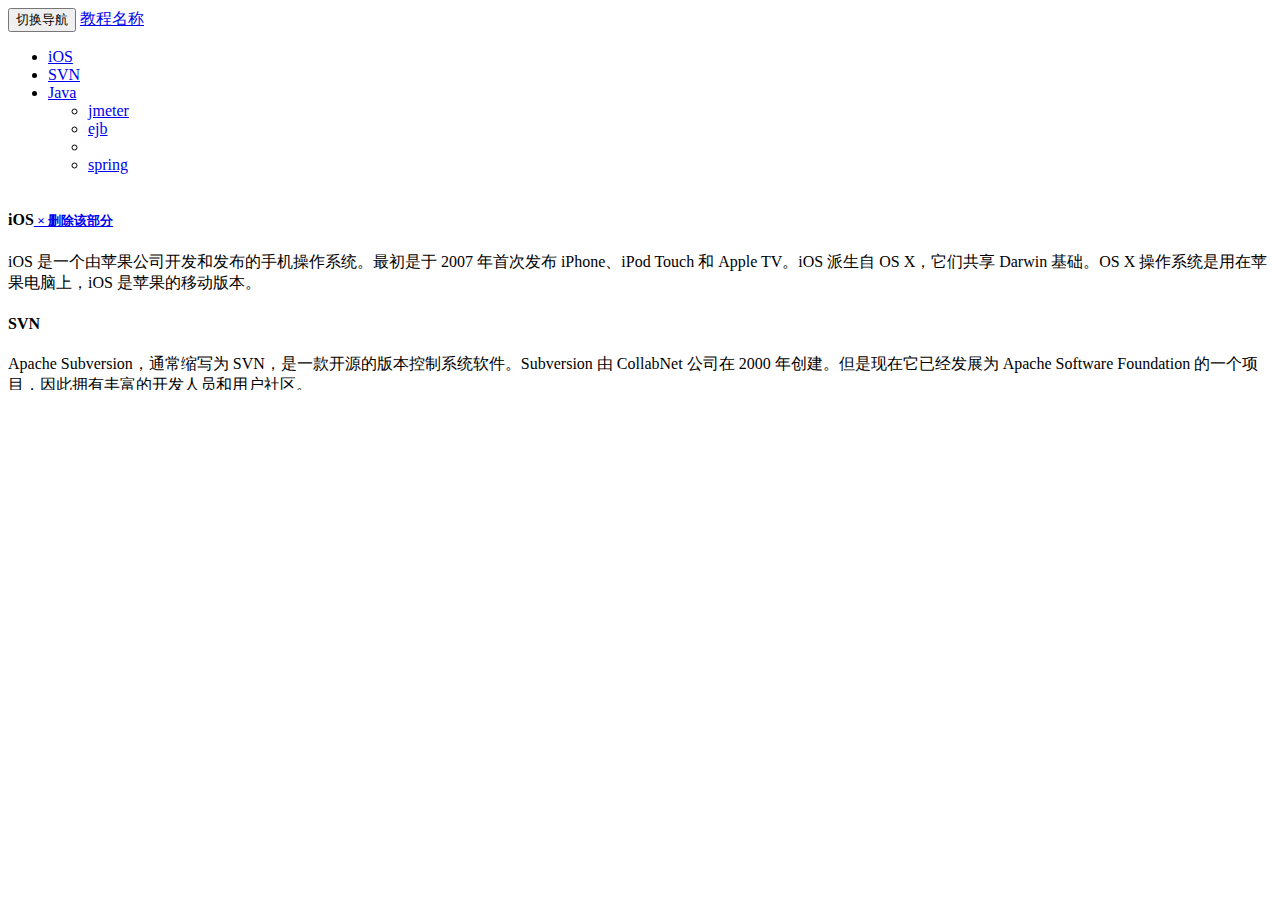
<file: js/test.html>
<html>
<head>
    <title>Bootstrap 实例 - 滚动监听（Scrollspy）插件方法</title>
    <link href="http://libs.baidu.com/bootstrap/3.0.3/css/bootstrap.min.css" rel="stylesheet">
    <script src="http://libs.baidu.com/jquery/2.0.0/jquery.min.js"></script>
    <script src="http://libs.baidu.com/bootstrap/3.0.3/js/bootstrap.min.js"></script>
</head>
<body>
<nav id="myScrollspy" class="navbar navbar-default navbar-static" role="navigation">
    <div class="navbar-header">
        <button class="navbar-toggle" type="button" data-toggle="collapse" data-target=".bs-js-navbar-scrollspy">
            <span class="sr-only">切换导航</span>
            <span class="icon-bar"></span>
            <span class="icon-bar"></span>
            <span class="icon-bar"></span>
        </button>
        <a class="navbar-brand" href="#">教程名称</a>
    </div>
    <div class="collapse navbar-collapse bs-js-navbar-scrollspy">
        <ul class="nav navbar-nav">
            <li class="active"><a href="#ios">iOS</a></li>
            <li><a href="#svn">SVN</a></li>
            <li class="dropdown">
                <a href="#" id="navbarDrop1" class="dropdown-toggle" data-toggle="dropdown">Java
                    <b class="caret"></b>
                </a>
                <ul class="dropdown-menu" role="menu" aria-labelledby="navbarDrop1">
                    <li><a href="/demo/bootstrap3-plugin-scrollspy-method.htm#jmeter" tabindex="-1">jmeter</a></li>
                    <li><a href="/demo/bootstrap3-plugin-scrollspy-method.htm#ejb" tabindex="-1">ejb</a></li>
                    <li class="divider">
                    <li><a href="/demo/bootstrap3-plugin-scrollspy-method.htm#spring" tabindex="-1">spring</a></li>
                </ul>
            </li>
        </ul>
    </div>
</nav>
<div data-spy="scroll" data-target="#myScrollspy" data-offset="0" style="height:200px;overflow:auto; position: relative;">
    <div class="section">
        <h4 id="ios">iOS<small><a href="#" onclick="removeSection(this);">
            × 删除该部分</a></small>
        </h4>
        <p>iOS 是一个由苹果公司开发和发布的手机操作系统。最初是于 2007 年首次发布 iPhone、iPod Touch 和 Apple
            TV。iOS 派生自 OS X，它们共享 Darwin 基础。OS X 操作系统是用在苹果电脑上，iOS 是苹果的移动版本。</p>
    </div>
    <div class="section">
        <h4 id="svn">SVN<small></small></h4>
        <p>Apache Subversion，通常缩写为 SVN，是一款开源的版本控制系统软件。Subversion 由 CollabNet 公司在 2000 年创建。但是现在它已经发展为 Apache Software Foundation 的一个项目，因此拥有丰富的开发人员和用户社区。</p>
    </div>
    <div class="section">
        <h4 id="jmeter">jMeter<small><a href="#" onclick="removeSection(this);">
            × 删除该部分</a></small>
        </h4>
        <p>jMeter 是一款开源的测试软件。它是 100% 纯 Java 应用程序，用于负载和性能测试。</p>
    </div>
    <div class="section">
        <h4 id="ejb">EJB</h4>
        <p>Enterprise Java Beans（EJB）是一个创建高度可扩展性和强大企业级应用程序的开发架构，部署在兼容应用程序服务器（比如 JBOSS、Web Logic 等）的 J2EE 上。</p>
    </div>
    <div class="section">
        <h4 id="spring">Spring</h4>
        <p>Spring 框架是一个开源的 Java 平台，为快速开发功能强大的 Java 应用程序提供了完备的基础设施支持。</p>
        <p>Spring 框架最初是由 Rod Johnson 编写的，在 2003 年 6 月首次发布于 Apache 2.0 许可证下。</p>
    </div>
</div>
<script type="text/javascript">
    $(function(){
        removeSection = function(e) {
            $(e).parents(".section").remove();
            $('[data-spy="scroll"]').each(function () {
                var $spy = $(this).scrollspy('refresh')
            });
        }
        $("#myScrollspy").scrollspy();
    });
</script>
</body>
</html>
</file>
